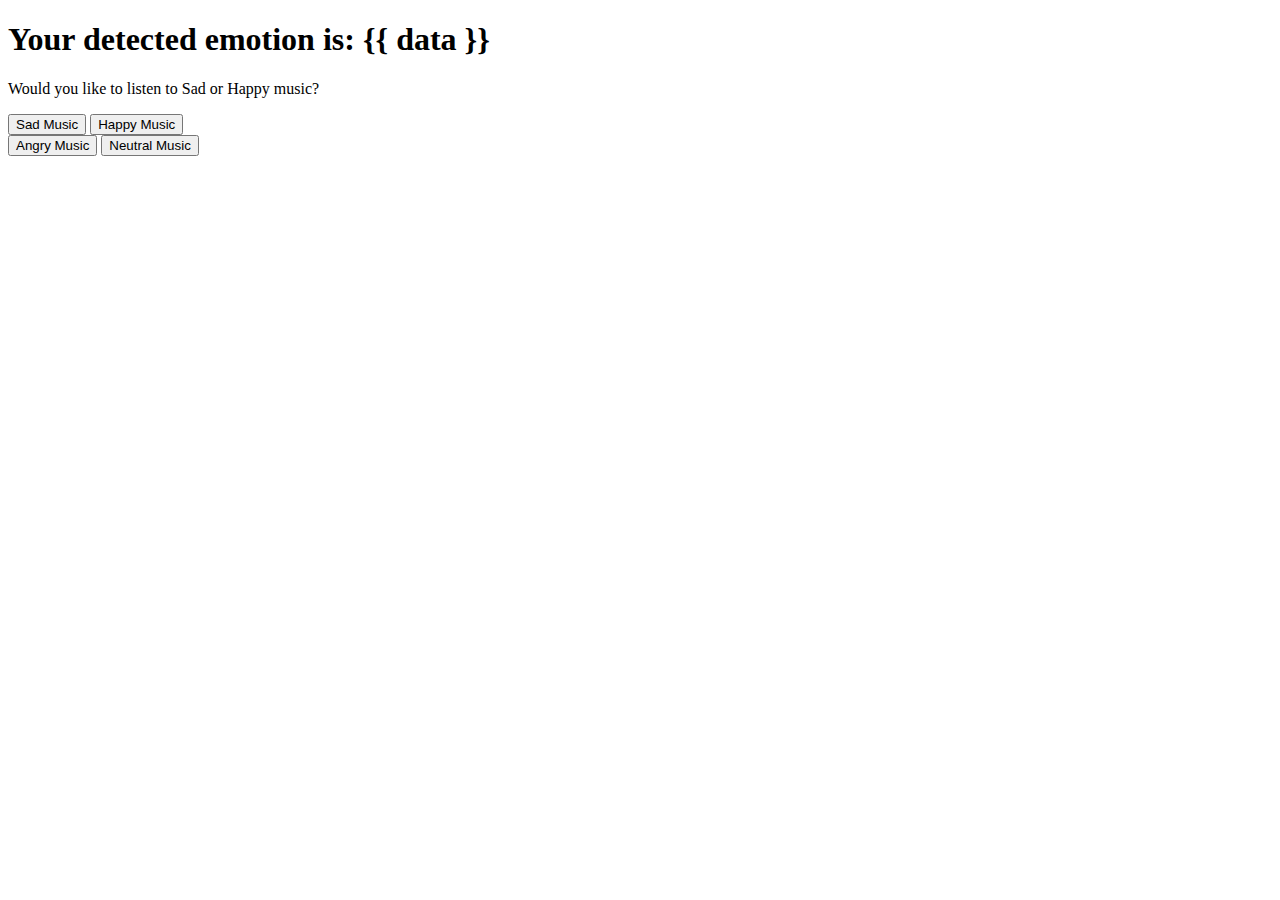
<file: templates/ask_music_preference - Copy.html>
<!DOCTYPE html>
<html lang="en">
<head>
    <meta charset="UTF-8">
    <meta name="viewport" content="width=device-width, initial-scale=1.0">
    <title>Choose Your Music</title>
</head>
<body>
    <h1>Your detected emotion is: {{ data }}</h1>
    <p>Would you like to listen to Sad or Happy music?</p>
    <form action="/recommend_music" method="POST">
        <button type="submit" name="preference" value="Sad">Sad Music</button>
        <button type="submit" name="preference" value="Happy">Happy Music</button> </br>
        <button type="submit" name="preference" value="Angry">Angry Music</button>
        <button type="submit" name="preference" value="Neutral">Neutral Music</button>


    </form>
</body>
</html>
</file>
